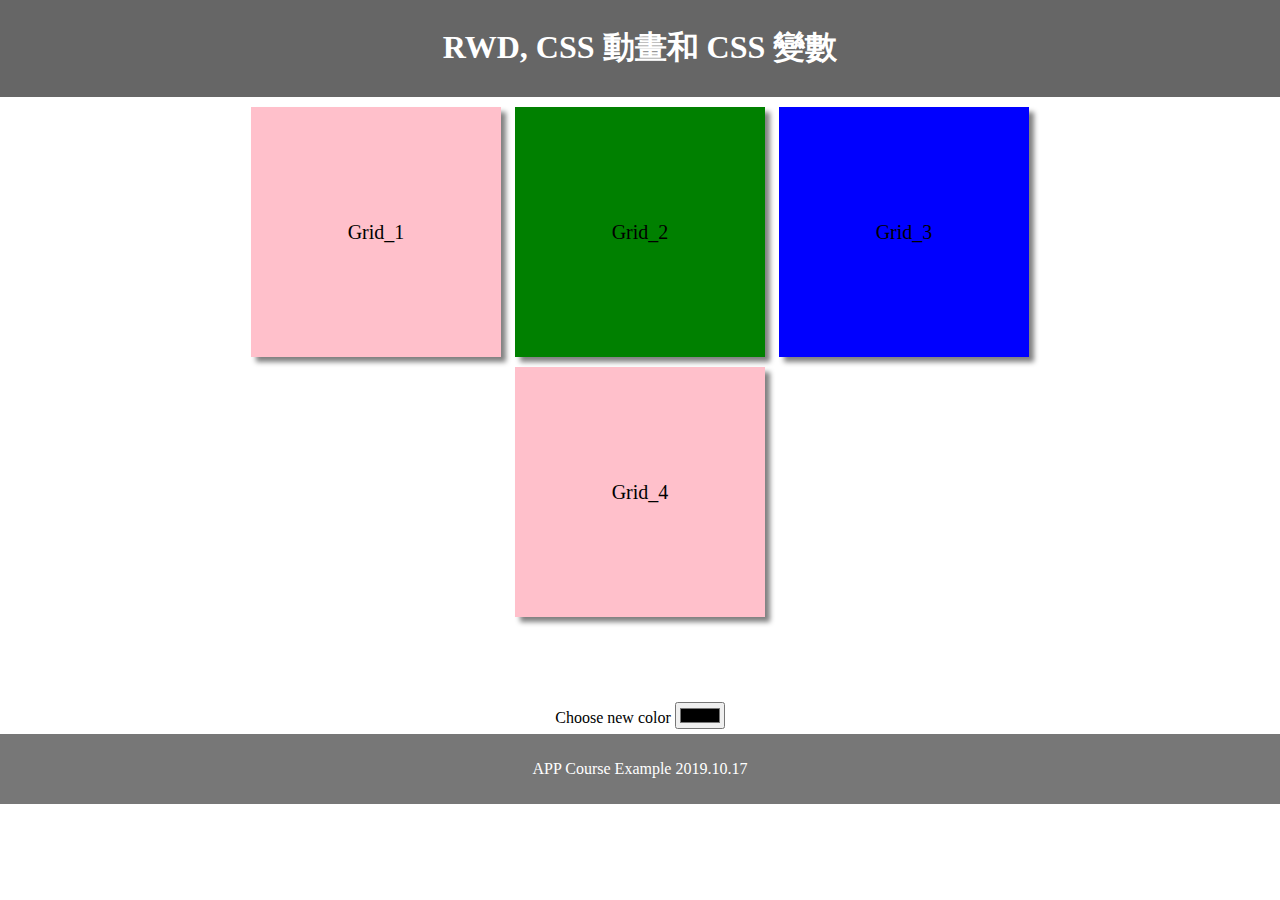
<file: Case_0/index.html>
<html lang="en">
<head>
  <title>CSS RWD</title>
  <meta charset="utf-8">
  <meta name="viewport" content="width=device-width, initial-scale=1">
  <link rel="stylesheet" href="basic.css">
  <link rel="stylesheet" media="(max-width: 420px)" href="a.css">
  <link rel="stylesheet" media="(min-width: 421px) and (max-width: 840px)" href="b.css">
  <link rel="stylesheet" media="(min-width: 841px)" href="c.css">
  <link rel="stylesheet" media="(min-width: 1020px)" href="d.css">
  <script src="control.js"></script>

  <!-- fontawesome -->
  <link rel="stylesheet" href="https://use.fontawesome.com/releases/v5.5.0/css/all.css" integrity="sha384-B4dIYHKNBt8Bc12p+WXckhzcICo0wtJAoU8YZTY5qE0Id1GSseTk6S+L3BlXeVIU" crossorigin="anonymous">
</head>

<body>
<header>
  <h1>RWD, CSS 動畫和 CSS 變數</h1>
</header>

<section>
	<div class="container">
		<div class="grid grid1">Grid_1</div>
		<div class="grid grid2">Grid_2</div>
		<div class="grid grid3">Grid_3</div>
		<div class="grid grid4">Grid_4</div>
	</div>
  <label>Choose new color</label>
	<input type="color" id="myColor" onchange="getColor();"/>
</section>

<footer>
  <p>APP Course Example 2019.10.17</p>
  <i class="fas fa-hand-holding-heart fa-3x" onclick="javascript:beat();" id="heart"></i>
</footer>

</body>
</html>
</file>
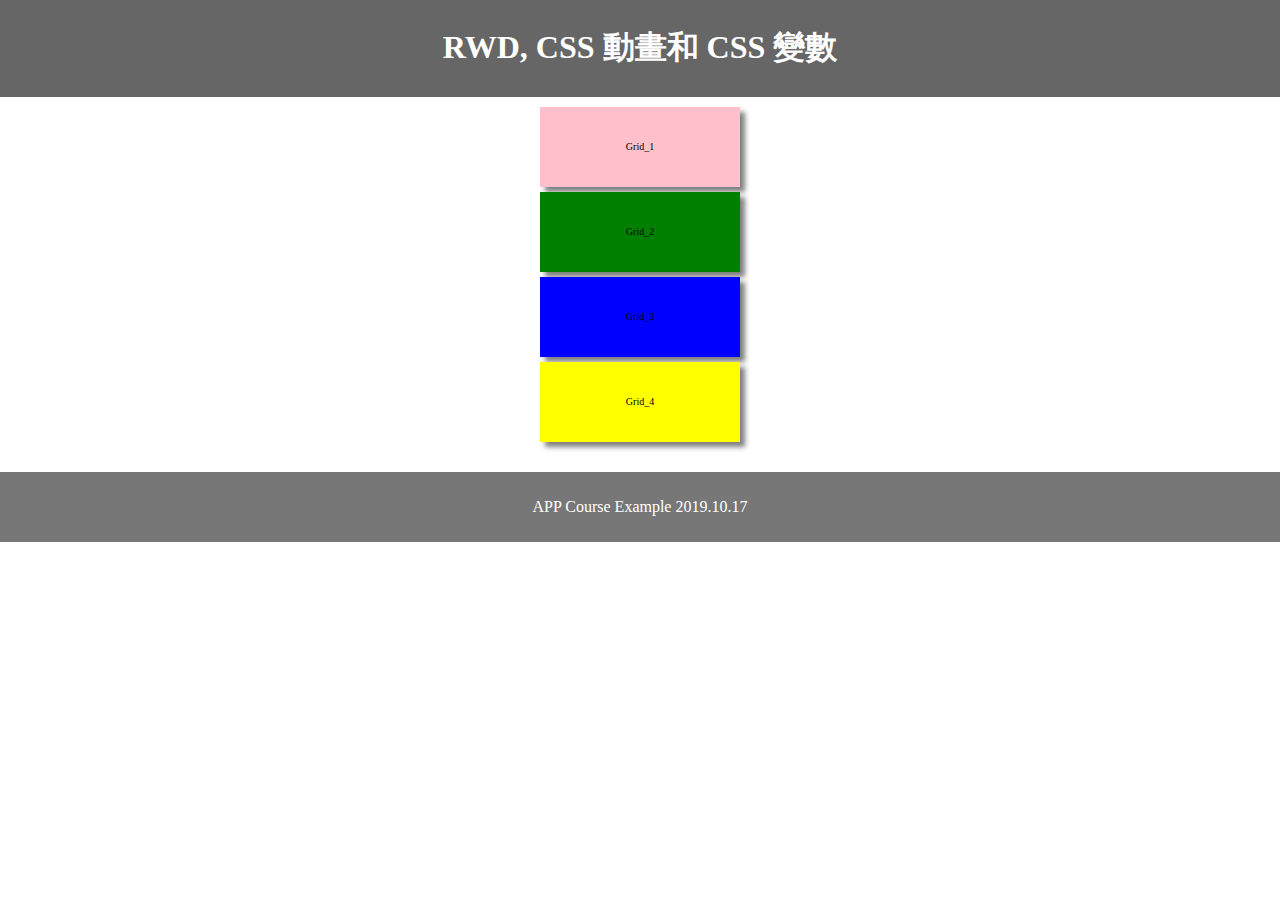
<file: Case_0/index1.html>
<html lang="en">
<head>
  <title>CSS RWD</title>
  <meta charset="utf-8">
  <meta name="viewport" content="width=device-width, initial-scale=1">
  <style>
  body {
  	margin: 0;
  	text-align: center;
  }

  /* Style the header */
  header {
      background-color: #666;
      padding: 5px;
      text-align: center;
      color: white;
  }

  section {
  	padding: 5px;
  }

  /* Style the footer */
  footer {
      background-color: #777;
      padding: 10px;
      text-align: center;
      color: white;
  }

  div.grid1 {
  	background-color: pink;
  	animation-name: ani_grid1;
    animation-duration: 2s;
    animation-iteration-count: infinite;
  }

  div.grid2 {
  	background-color: green;
  	animation-name: ani_grid2;
  	animation-duration: 4s;
  	animation-iteration-count: infinite;
  }

  div.grid3 {
  	background-color: blue;
    animation-name: ani_grid3;
    animation-duration: 5s;
  }

  div.grid4 {
  	background-color: yellow;
    animation-name: ani_grid4;
    animation-duration: 5s;
  }

  /* CSS transform standard syntax */
  @keyframes ani_grid1 {
      from {transform: rotate(0deg);}
      to {transform: rotate(360deg);}
  }

  @keyframes ani_grid2 {
  	0% {background-color: black;}
  	20% {background-color: green;}
  	40% {background-color: yellow;}
  	60% {background-color: red;}
  	80% {background-color: blue;}
  	100% {background-color: green;}
  }
  @keyframes ani_grid3 {
  	0% {background-color: green;}
  	20% {background-color: black;}
  	40% {background-color: red;}
  	60% {background-color: yellow;}
  	80% {background-color: green;}
  	100% {background-color: blue;}
  }
  @keyframes ani_grid4 {
      from {transform: rotate(0deg);}
      to {transform: rotate(360deg);}
  }
  .fas {
  	animation-name: heartbeat;
      animation-duration: var(--heartbeat);
  	animation-iteration-count: infinite;
  }

  @keyframes heartbeat {
  	from {transform: scale(1,1); color: white;}
  	to {transform: scale(1.2,1.2); color: red;}
  }

  div.container {
   width: 210px;
   height: 360px;
   margin: 0px auto;
  }

  div.grid {
   width: 200px;
   height: 80px;
   margin: 5px;
   line-height: 80px;
   box-shadow: 5px 5px 5px gray;
   font-size: 10px;
  }
  </style>

</head>

<body>
<header>
  <h1>RWD, CSS 動畫和 CSS 變數</h1>
</header>

<section>
	<div class="container">
		<div class="grid grid1">Grid_1</div>
		<div class="grid grid2">Grid_2</div>
		<div class="grid grid3">Grid_3</div>
		<div class="grid grid4">Grid_4</div>
	</div>
</section>

<footer>
  <p>APP Course Example 2019.10.17</p>
  <i class="fas fa-heart fa-2x" onclick="javascript:beat();" id="heart"></i>
</footer>

</body>
</html>
</file>
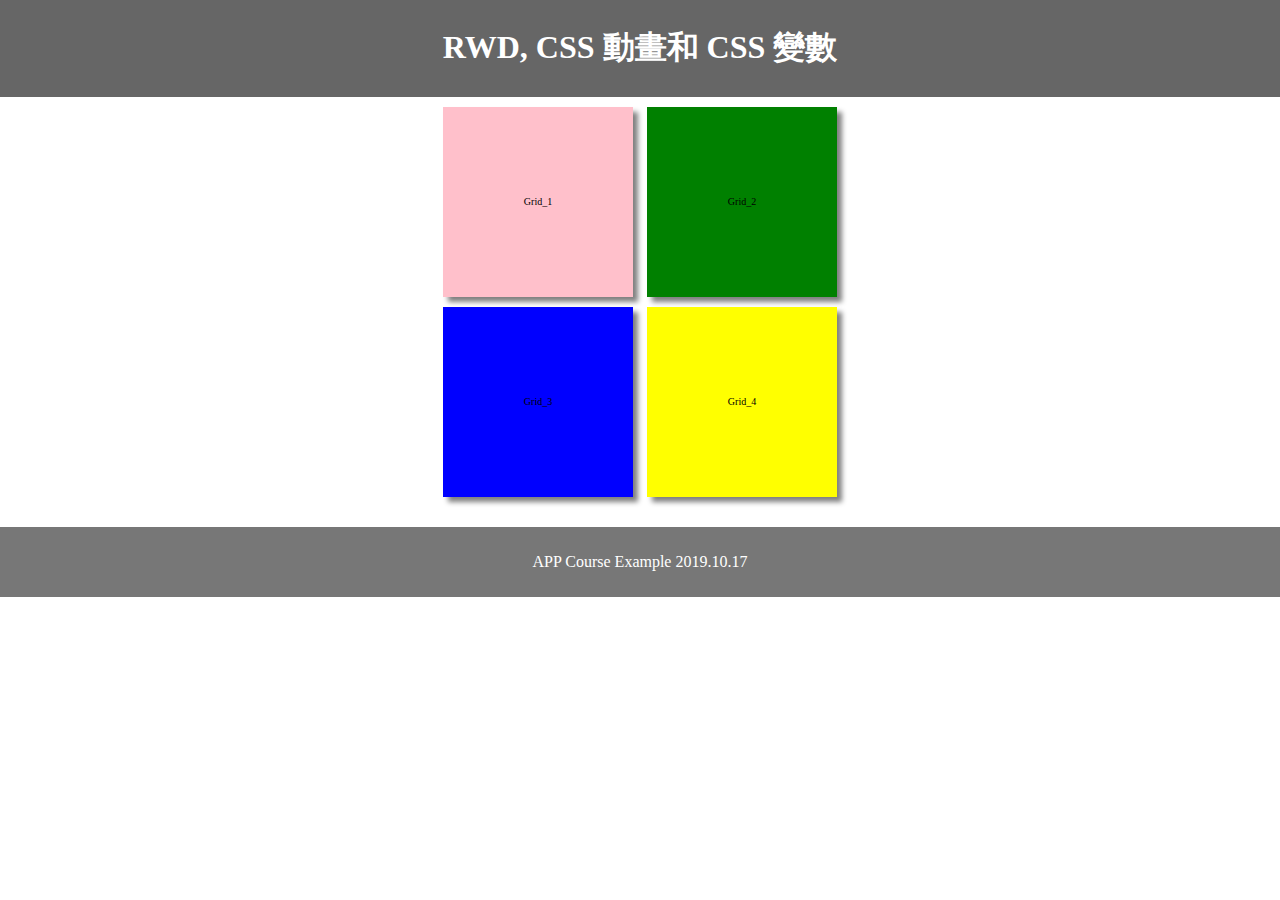
<file: Case_0/index2.html>
<html lang="en">
<head>
  <title>CSS RWD</title>
  <meta charset="utf-8">
  <meta name="viewport" content="width=device-width, initial-scale=1">
  <style>
  body {
  	margin: 0;
  	text-align: center;
  }

  /* Style the header */
  header {
      background-color: #666;
      padding: 5px;
      text-align: center;
      color: white;
  }

  section {
  	padding: 5px;
  }

  /* Style the footer */
  footer {
      background-color: #777;
      padding: 10px;
      text-align: center;
      color: white;
  }

  div.grid1 {
  	background-color: pink;
  	animation-name: ani_grid1;
    animation-duration: 2s;
    animation-iteration-count: infinite;
  }

  div.grid2 {
  	background-color: green;
  	animation-name: ani_grid2;
  	animation-duration: 4s;
  	animation-iteration-count: infinite;
  }

  div.grid3 {
  	background-color: blue;
    animation-name: ani_grid3;
    animation-duration: 5s;
  }

  div.grid4 {
  	background-color: yellow;
    animation-name: ani_grid4;
    animation-duration: 5s;
  }

  /* CSS transform standard syntax */
  @keyframes ani_grid1 {
      from {transform: rotate(0deg);}
      to {transform: rotate(360deg);}
  }

  @keyframes ani_grid2 {
  	0% {background-color: black;}
  	20% {background-color: green;}
  	40% {background-color: yellow;}
  	60% {background-color: red;}
  	80% {background-color: blue;}
  	100% {background-color: green;}
  }
  @keyframes ani_grid3 {
  	0% {background-color: green;}
  	20% {background-color: black;}
  	40% {background-color: red;}
  	60% {background-color: yellow;}
  	80% {background-color: green;}
  	100% {background-color: blue;}
  }
  @keyframes ani_grid4 {
      from {transform: rotate(0deg);}
      to {transform: rotate(360deg);}
  }
  .fas {
  	animation-name: heartbeat;
      animation-duration: var(--heartbeat);
  	animation-iteration-count: infinite;
  }

  @keyframes heartbeat {
  	from {transform: scale(1,1); color: white;}
  	to {transform: scale(1.2,1.2); color: red;}
  }

  div.container {
   width: 420px;
   height: 420px;
   margin: 0px auto;
  }

  div.grid {
   width: 190px;
   height: 190px;
   margin: 5px;
   line-height: 190px;
   box-shadow: 5px 5px 5px gray;
   font-size: 10px;
   display: inline-block;
  }
  </style>

</head>

<body>
<header>
  <h1>RWD, CSS 動畫和 CSS 變數</h1>
</header>

<section>
	<div class="container">
		<div class="grid grid1">Grid_1</div>
		<div class="grid grid2">Grid_2</div>
		<div class="grid grid3">Grid_3</div>
		<div class="grid grid4">Grid_4</div>
	</div>
</section>

<footer>
  <p>APP Course Example 2019.10.17</p>
  <i class="fas fa-heart fa-2x" onclick="javascript:beat();" id="heart"></i>
</footer>

</body>
</html>
</file>
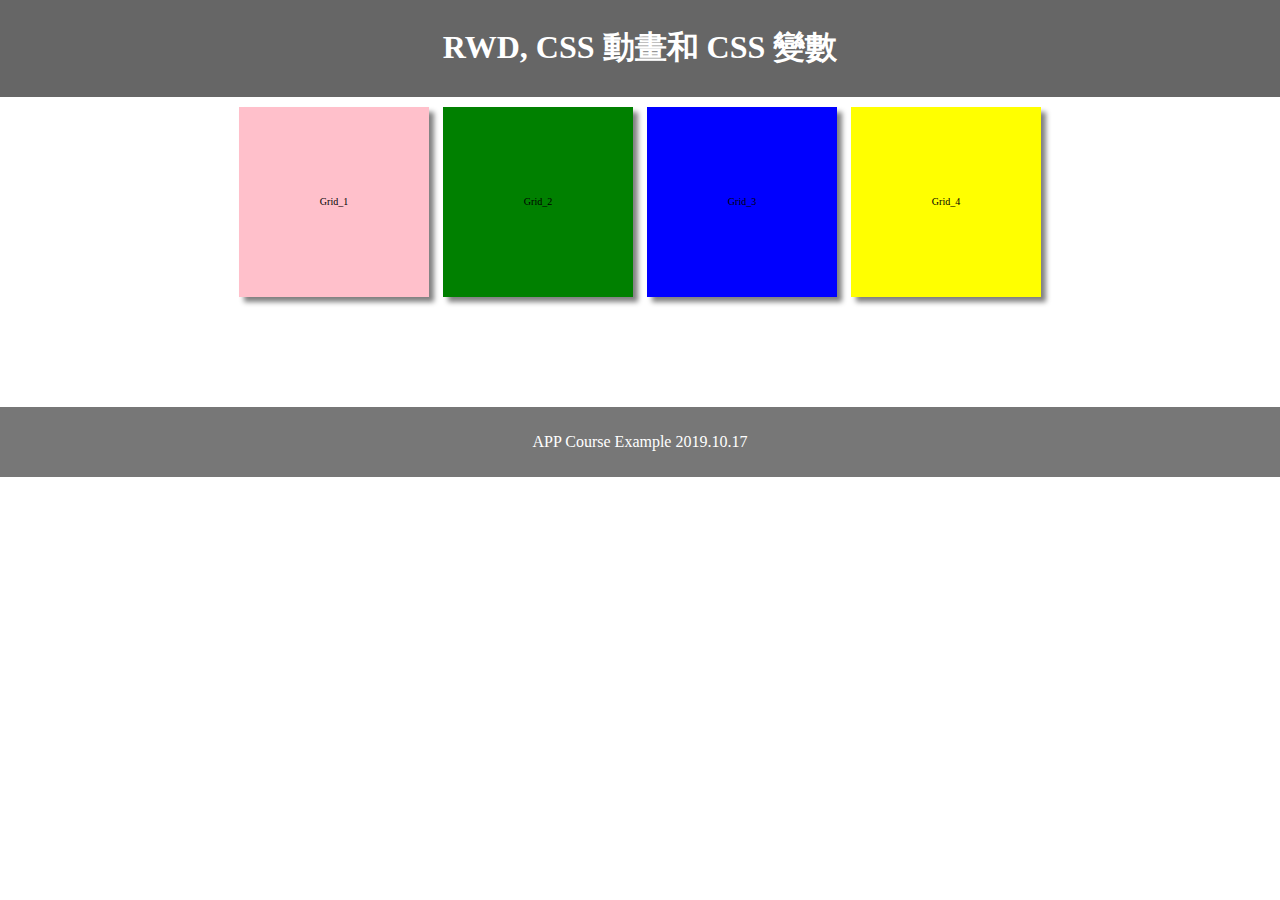
<file: Case_0/index3.html>
<html lang="en">
<head>
  <title>CSS RWD</title>
  <meta charset="utf-8">
  <meta name="viewport" content="width=device-width, initial-scale=1">
  <style>
  body {
  	margin: 0;
  	text-align: center;
  }

  /* Style the header */
  header {
      background-color: #666;
      padding: 5px;
      text-align: center;
      color: white;
  }

  section {
  	padding: 5px;
  }

  /* Style the footer */
  footer {
      background-color: #777;
      padding: 10px;
      text-align: center;
      color: white;
  }

  div.grid1 {
  	background-color: pink;
  	animation-name: ani_grid1;
    animation-duration: 2s;
    animation-iteration-count: infinite;
  }

  div.grid2 {
  	background-color: green;
  	animation-name: ani_grid2;
  	animation-duration: 4s;
  	animation-iteration-count: infinite;
  }

  div.grid3 {
  	background-color: blue;
    animation-name: ani_grid3;
    animation-duration: 5s;
  }

  div.grid4 {
  	background-color: yellow;
    animation-name: ani_grid4;
    animation-duration: 5s;
  }

  /* CSS transform standard syntax */
  @keyframes ani_grid1 {
      from {transform: rotate(0deg);}
      to {transform: rotate(360deg);}
  }

  @keyframes ani_grid2 {
  	0% {background-color: black;}
  	20% {background-color: green;}
  	40% {background-color: yellow;}
  	60% {background-color: red;}
  	80% {background-color: blue;}
  	100% {background-color: green;}
  }
  @keyframes ani_grid3 {
  	0% {background-color: green;}
  	20% {background-color: black;}
  	40% {background-color: red;}
  	60% {background-color: yellow;}
  	80% {background-color: green;}
  	100% {background-color: blue;}
  }
  @keyframes ani_grid4 {
      from {transform: rotate(0deg);}
      to {transform: rotate(360deg);}
  }
  .fas {
  	animation-name: heartbeat;
      animation-duration: var(--heartbeat);
  	animation-iteration-count: infinite;
  }

  @keyframes heartbeat {
  	from {transform: scale(1,1); color: white;}
  	to {transform: scale(1.2,1.2); color: red;}
  }

  div.container {
   width: 840px;
   height: 300px;
   margin: 0px auto;
  }

  div.grid {
   width: 190px;
   height: 190px;
   margin: 5px;
   line-height: 190px;
   box-shadow: 5px 5px 5px gray;
   font-size: 10px;
   display: inline-block;
  }
  </style>

</head>

<body>
<header>
  <h1>RWD, CSS 動畫和 CSS 變數</h1>
</header>

<section>
	<div class="container">
		<div class="grid grid1">Grid_1</div>
		<div class="grid grid2">Grid_2</div>
		<div class="grid grid3">Grid_3</div>
		<div class="grid grid4">Grid_4</div>
	</div>
</section>

<footer>
  <p>APP Course Example 2019.10.17</p>
  <i class="fas fa-heart fa-2x" onclick="javascript:beat();" id="heart"></i>
</footer>

</body>
</html>
</file>
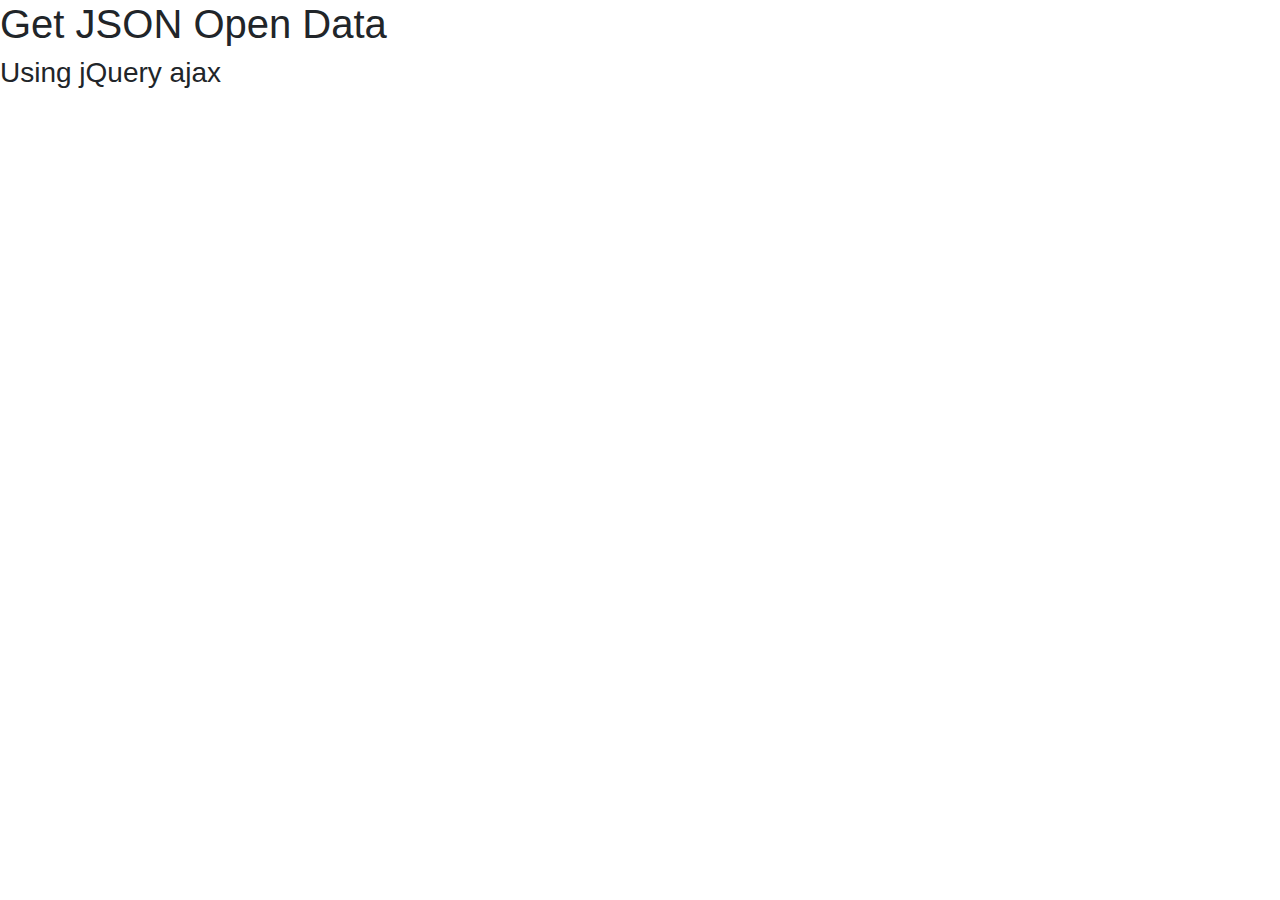
<file: Case_1/json-ajax.html>
<!doctype html>
<html lang="en">
<head>
    <!-- Required meta tags -->
    <meta charset="utf-8">
    <meta name="viewport" content="width=device-width, initial-scale=1">
    <!-- Bootstrap CSS & JS -->
    <link rel="stylesheet" href="https://maxcdn.bootstrapcdn.com/bootstrap/4.0.0/css/bootstrap.min.css" integrity="sha384-Gn5384xqQ1aoWXA+058RXPxPg6fy4IWvTNh0E263XmFcJlSAwiGgFAW/dAiS6JXm" crossorigin="anonymous">
    <!-- jQuery first, then Popper.js, then Bootstrap JS -->
    <script src="https://code.jquery.com/jquery-3.2.1.slim.min.js" integrity="sha384-KJ3o2DKtIkvYIK3UENzmM7KCkRr/rE9/Qpg6aAZGJwFDMVNA/GpGFF93hXpG5KkN" crossorigin="anonymous"></script>
    <script src="https://cdnjs.cloudflare.com/ajax/libs/popper.js/1.12.9/umd/popper.min.js" integrity="sha384-ApNbgh9B+Y1QKtv3Rn7W3mgPxhU9K/ScQsAP7hUibX39j7fakFPskvXusvfa0b4Q" crossorigin="anonymous"></script>
    <script src="https://maxcdn.bootstrapcdn.com/bootstrap/4.0.0/js/bootstrap.min.js" integrity="sha384-JZR6Spejh4U02d8jOt6vLEHfe/JQGiRRSQQxSfFWpi1MquVdAyjUar5+76PVCmYl" crossorigin="anonymous"></script>
    <script src="https://ajax.googleapis.com/ajax/libs/jquery/1.12.4/jquery.min.js"></script>

    <script>
        jQuery(document).ready(function(){
            $.ajax({
                type: "GET",
                url: "https://cloud.culture.tw/frontsite/trans/SearchShowAction.do?method=doFindTypeJ&category=4", <!-- 親子活動 -->
                dataType: "json",
                async: true,
                success: function(arr) {
                    console.log("success!");
                    // console.log(data);
                    var i;
                    var out = '<table class="table table-striped table-hover"><thead><tr><th scope="col">#</th><th scope="col">活動名稱</th>'
                            + '<th scope="col">主辦單位</th><th scope="col">活動日期</th></tr></thead><tbody>';

                        for(i = 0; i < arr.length; i++) {
                            out += '<tr><th scope="row">' + i + '</th><td>' +
                            arr[i].title + "</td><td>" +
                            arr[i].masterUnit + "</td><td>(" +
                            arr[i].startDate + " ~ " + arr[i].endDate + ")</td></tr>";
                        }
                        out += "</tbody></table>";
                        document.getElementById("data_grid").innerHTML = out;
                    }
            });
        });
    </script>
</head>

<body>
    <h1>Get JSON Open Data</h1>
    <h3>Using jQuery ajax</h3>
    <div id="data_grid"></div>
</body>
</html>
</file>
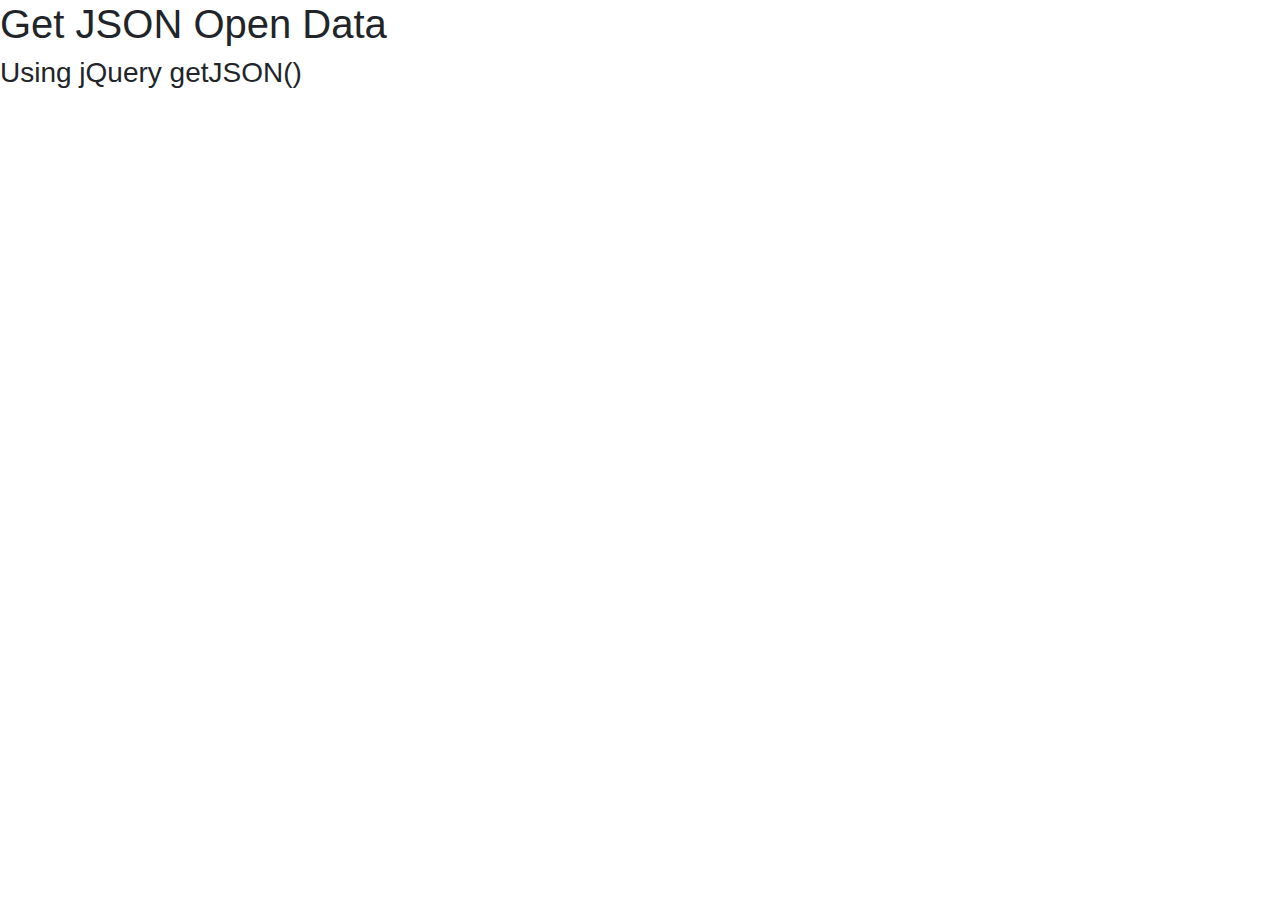
<file: Case_1/json-getJSON.html>
<!doctype html>
<html lang="en">
<head>
    <!-- Required meta tags -->
    <meta charset="utf-8">
    <meta name="viewport" content="width=device-width, initial-scale=1">
    <!-- Bootstrap CSS & JS -->
    <link rel="stylesheet" href="https://maxcdn.bootstrapcdn.com/bootstrap/4.0.0/css/bootstrap.min.css" integrity="sha384-Gn5384xqQ1aoWXA+058RXPxPg6fy4IWvTNh0E263XmFcJlSAwiGgFAW/dAiS6JXm" crossorigin="anonymous">
    <!-- jQuery first, then Popper.js, then Bootstrap JS -->
    <script src="https://code.jquery.com/jquery-3.2.1.slim.min.js" integrity="sha384-KJ3o2DKtIkvYIK3UENzmM7KCkRr/rE9/Qpg6aAZGJwFDMVNA/GpGFF93hXpG5KkN" crossorigin="anonymous"></script>
    <script src="https://cdnjs.cloudflare.com/ajax/libs/popper.js/1.12.9/umd/popper.min.js" integrity="sha384-ApNbgh9B+Y1QKtv3Rn7W3mgPxhU9K/ScQsAP7hUibX39j7fakFPskvXusvfa0b4Q" crossorigin="anonymous"></script>
    <script src="https://maxcdn.bootstrapcdn.com/bootstrap/4.0.0/js/bootstrap.min.js" integrity="sha384-JZR6Spejh4U02d8jOt6vLEHfe/JQGiRRSQQxSfFWpi1MquVdAyjUar5+76PVCmYl" crossorigin="anonymous"></script>
    <script src="https://ajax.googleapis.com/ajax/libs/jquery/1.12.4/jquery.min.js"></script>

    <script>
        jQuery(document).ready(function(){
            var jqxhr = $.getJSON("https://cloud.culture.tw/frontsite/trans/SearchShowAction.do?method=doFindTypeJ&category=4", function() {
                console.log("success");
            })
            .done(function(arr) {
                // console.log("second success");
                var i;
                var out = '<table class="table table-striped table-hover"><thead><tr><th scope="col">#</th><th scope="col">活動名稱</th>'
                            + '<th scope="col">主辦單位</th><th scope="col">活動日期</th></tr></thead><tbody>';

                for(i = 0; i < arr.length; i++) {
                    out += '<tr><th scope="row">' + i + '</th><td>' +
                    arr[i].title + "</td><td>" +
                    arr[i].masterUnit + "</td><td>(" +
                    arr[i].startDate + " ~ " + arr[i].endDate + ")</td></tr>";
                }
                out += "</tbody></table>";
                document.getElementById("data_grid").innerHTML = out;
            })
            .fail(function() {
                console.log("error");
            })
            .always(function() {
                console.log("complete");
            });
        });
    </script>
</head>

<body>
    <h1>Get JSON Open Data</h1>
    <h3>Using jQuery getJSON()</h3>
    <div id="data_grid"></div>
</body>
</html>
</file>
<file: Case_0/basic.css>
:root {
	--back_color: pink;
	--heartbeat: 0s;
}
body {
  margin: 0;
  text-align: center;
}

/* Style the header */
header {
    background-color: #666;
    padding: 5px;
    text-align: center;
    color: white;
}

section {
  padding: 5px;
}

/* Style the footer */
footer {
    background-color: #777;
    padding: 10px;
    text-align: center;
    color: white;
}

div.grid1 {
  background-color: var(--back_color);
  animation-name: ani_grid1;
  animation-duration: 2s;
  animation-iteration-count: infinite;
}

div.grid2 {
  background-color: green;
  animation-name: ani_grid2;
  animation-duration: 4s;
  animation-iteration-count: infinite;
}

div.grid3 {
  background-color: blue;
  animation-name: ani_grid3;
  animation-duration: 10s;
}

div.grid4 {
  background-color: var(--back_color);
  animation-name: ani_grid4;
  animation-duration: 8s;
}

/* CSS transform standard syntax */
@keyframes ani_grid1 {
    from {transform: rotate(0deg);}
    to {transform: rotate(360deg);}
}

@keyframes ani_grid2 {
  0% {background-color: black;}
  20% {background-color: green;}
  40% {background-color: yellow;}
  60% {background-color: red;}
  80% {background-color: blue;}
  100% {background-color: green;}
}
@keyframes ani_grid3 {
  0% {background-color: green;}
  20% {background-color: black;}
  40% {background-color: red;}
  60% {background-color: yellow;}
  80% {background-color: green;}
  100% {background-color: blue;}
}
@keyframes ani_grid4 {
    from {transform: rotate(0deg);}
    to {transform: rotate(360deg);}
}

.fas { /*控制動畫的變化*/
  animation-name: heartbeat;
  animation-duration: var(--heartbeat);
  animation-iteration-count: infinite;
}

@keyframes heartbeat {
  from {transform: scale(1,1); color: white;}
  to {transform: scale(1.2,1.2); color: red;}
}
</file>
<file: Case_0/a.css>
div.container {
 width: 210px;
 height: 360px;
 margin: 0px auto;
}
div.grid {
 width: 200px;
 height: 80px;
 margin: 5px;
 line-height: 80px;
 box-shadow: 5px 5px 5px gray;
 font-size: 10px;
}
</file>
<file: Case_0/b.css>
div.container {
 width: 420px;
 height: 420px;
 margin: 0px auto;
}
div.grid {
 width: 190px;
 height: 190px;
 margin: 5px;
 line-height: 190px;
 box-shadow: 5px 5px 5px gray;
 font-size: 10px;
 display: inline-block;
}
</file>
<file: Case_0/c.css>
div.container {
 width: 840px;
 height: 300px;
 margin: 0px auto;
}
div.grid {
 width: 190px;
 height: 190px;
 margin: 5px;
 line-height: 190px;
 box-shadow: 5px 5px 5px gray;
 font-size: 10px;
 display: inline-block;
}
</file>
<file: Case_0/d.css>
div.container {
 width: 1020px;
 height: 600px;
 margin: 0px auto;
}
div.grid {
 width: 250px;
 height: 250px;
 margin: 5px;
 line-height: 250px;
 box-shadow: 5px 5px 5px gray;
 font-size: 20px;
 display: inline-block;
}
</file>
